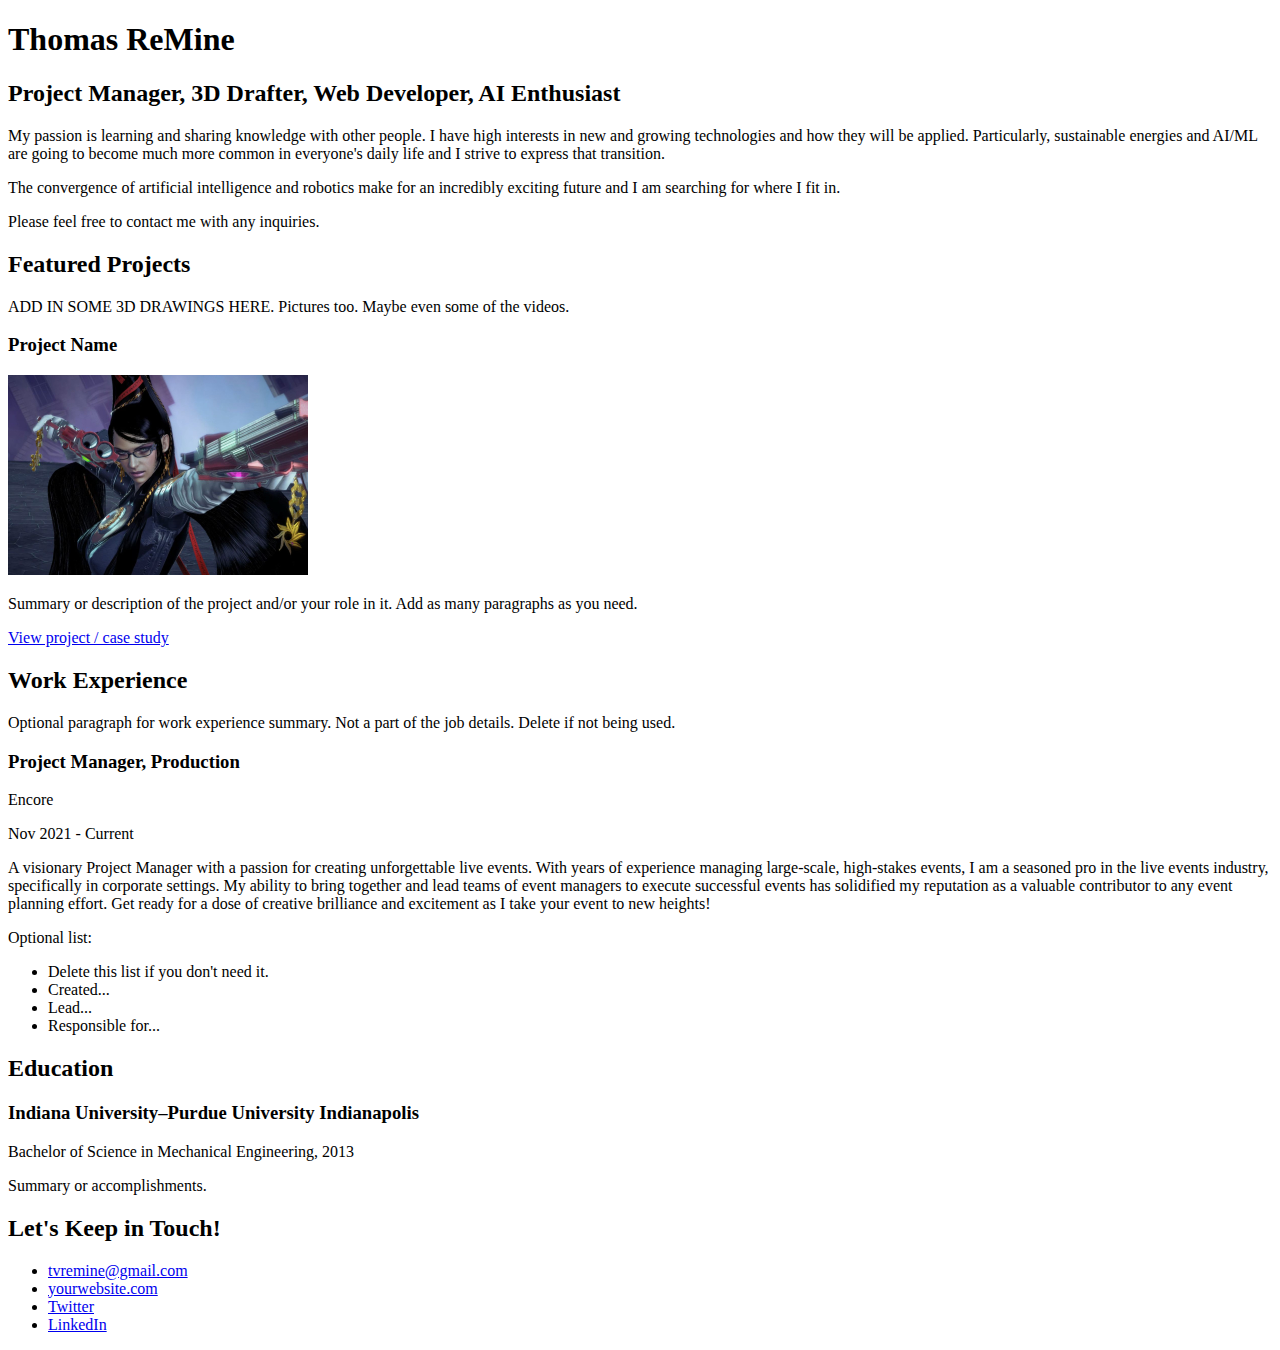
<file: css-myproject/index.html>
<!DOCTYPE html>
<html lang="en">
  <head>
    <meta charset="UTF-8">
    <meta name="viewport" content="width=device-width, initial-scale=1.0">
    <title>Thomas ReMine - Resume</title>
    <link rel="stylesheet" href="css/styles.css">
  </head>
  <body>
    <main>
      <!-- ***********************  ABOUT / PROFILE  *********************** -->
      <header>
        <h1>Thomas ReMine</h1>
        <h2>Project Manager, 3D Drafter, Web Developer, AI Enthusiast</h2>

          <p>My passion is learning and sharing knowledge with other people. I have high interests in new and growing technologies and how they will be applied. Particularly, sustainable energies and AI/ML are going to become much more common in everyone's daily life and I strive to express that transition.</p>
          <p>The convergence of artificial intelligence and robotics make for an incredibly exciting future and I am searching for where I fit in.</p> 
          <p>Please feel free to contact me with any inquiries.</p>
      </header>

      <!-- ********************  PROJECTS / PORTFOLIO  ********************* -->
      <section>
        <h2>Featured Projects</h2>
        <p>ADD IN SOME 3D DRAWINGS HERE. Pictures too. Maybe even some of the videos.</p>

        <!-- Copy the whole <section> block to add more projects. -->
        <section>
          <h3>Project Name</h3>
          <img src="images/bayo1-in-bayo3_600w.jpg" alt="Bayonetta 1 from Bayonetta 3">
          <p>Summary or description of the project and/or your role in it. Add as many paragraphs as you need.</p>
          <a href="#" target="_blank">View project / case study</a>
        </section>
        <!-- End of Project block. -->
      </section>

      <!-- ***********************  WORK EXPERIENCE  *********************** -->
      <section>
        <h2>Work Experience</h2>
        <p>Optional paragraph for work experience summary. Not a part of the job details. Delete if not being used.</p>

        <!-- Copy this whole <section> block to add more jobs. -->
        <section>
          <h3>Project Manager, Production</h3>
          <p>Encore</p>
          <p>Nov 2021 - Current</p>
          <p>A visionary Project Manager with a passion for creating unforgettable live events. With years of experience managing large-scale, high-stakes events, I am a seasoned pro in the live events industry, specifically in corporate settings. My ability to bring together and lead teams of event managers to execute successful events has solidified my reputation as a valuable contributor to any event planning effort. Get ready for a dose of creative brilliance and excitement as I take your event to new heights!</p>
          <p>Optional list:</p>
          <ul>
            <li>Delete this list if you don't need it.</li>
            <li>Created...</li>
            <li>Lead...</li>
            <li>Responsible for...</li>
          </ul>
        </section>
        <!-- End of Job block. -->
      </section>

      <!-- ******************  EDUCATION & CERTIFICATIONS ****************** -->
      <section>
        <h2>Education</h2>

        <!-- Copy this whole <section> block to add more schools. -->
        <section>
          <h3>Indiana University–Purdue University Indianapolis</h3>
          <p>Bachelor of Science in Mechanical Engineering, 2013</p>
          <p>Summary or accomplishments.</p>
        </section>
        <!-- End of School block. -->
      </section>

      <!-- *****************  CONTACT INFO / SOCIAL MEDIA  ***************** -->
      <footer>
        <h2>Let's Keep in Touch!</h2>

        <!-- Social media and contact links. Add or remove any networks. -->
        <ul>
          <li><a href="mailto:tvremine@gmail.com">tvremine@gmail.com</a></li>
          <li><a href="http://yourwebsite.com" target="_blank">yourwebsite.com</a></li>
          <li><a href="https://twitter.com/teslabot117" target="_blank">Twitter</a></li>
          <li><a href="https://www.linkedin.com/in/thomasremine/" target="_blank">LinkedIn</a></li>
        </ul>
      </footer>
    </main>
  </body>
</html>
</file>
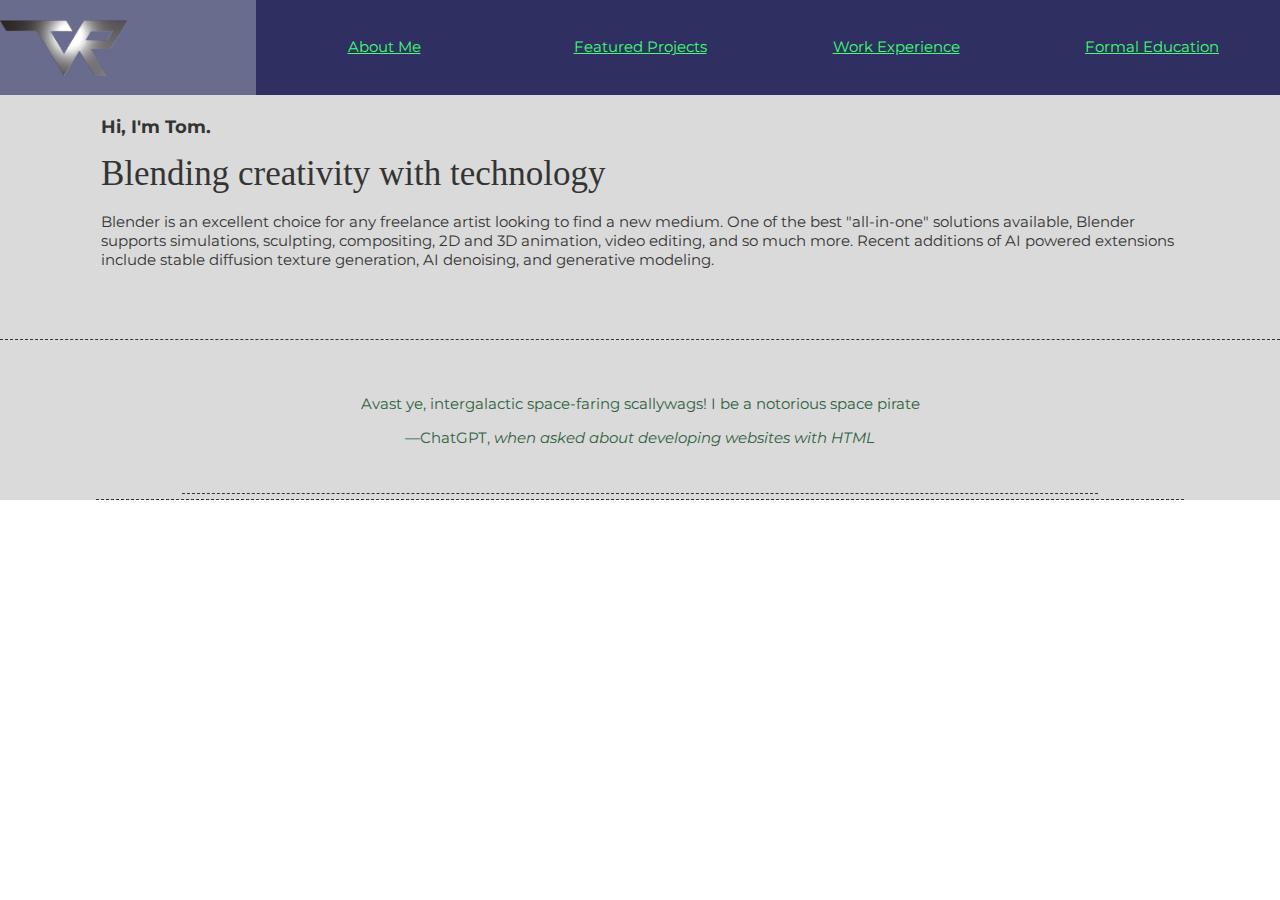
<file: css-myproject/css/projects-page.html>
<!DOCTYPE html>
<html lang="en">
  <head>
    <meta charset="UTF-8" />
    <meta name="viewport" content="width=device-width, initial-scale=1.0" />
    <title>Thomas ReMine - Resume</title>
    <!-- <link rel="stylesheet" href="css/styles.css" /> -->
    <link rel="stylesheet" href="css/projects-styles.css"
  </head>
  <body>
    <main>
      <!-- ***********************  ABOUT / PROFILE  *********************** -->
      <div class="wrapper">
        <header>
          <nav>
            <ul>
              <a href="index.html"><img src="images/tvr-logo_283x123.png" alt="TVR Logo" class="logo"></p>
              <li><a href="#name">About Me</a></li>
              <li><a href="#projects">Featured Projects</a></li>
              <li><a href="#work">Work Experience</a></li>
              <li><a href="#education">Formal Education</a></li>
            </ul>
          </nav>
        </header>
        <div class="content-wrap intro">
          <h3>Hi, I'm Tom.</h3>
          <link href="<link
            rel="preconnect"
            href="https://fonts.googleapis.com"
          />
          <link rel="preconnect" href="https://fonts.gstatic.com" crossorigin />
          <link
            href="https://fonts.googleapis.com/css2?family=Caveat+Brush&family=Montserrat&display=swap"
            rel="stylesheet"
          />
          <h2 class="tag-line">
            Blending creativity with technology
          </h2>
          <div class="personal-description">
            <p>
              Blender is an excellent choice for any freelance artist looking to find a new medium. One of the best "all-in-one" 
              solutions available, Blender supports simulations, sculpting, compositing, 2D and 3D animation, video editing, and so 
              much more. Recent additions of AI powered extensions include stable diffusion texture generation, AI denoising, and 
              generative modeling.

            </p>
          </div>
        </div>
       <div class="divider"></div>
        <div class="content-wrap divider">
            <section class="quote">
                <blockquote cite="https://chat.openai.com/chat" class="quote"><p>Avast ye, intergalactic space-faring scallywags! I be a notorious space pirate</p>
                </blockquote>
                <figcaption>—ChatGPT, <cite>when asked about developing websites with HTML</cite></figcaption>
            </section>
      </header>

        <div class="content-wrap divider">
            <div>

            </div>
        </div>
    </main>
  </body>
</html>
<!-- Avast ye, intergalactic space-faring scallywags! I be a notorious space pirate -->
</file>
<file: css-myproject/css/styles.css>
img {
    width:300px;
}
</file>
<file: css-myproject/css/css/styles.css>
/* Global Styles/Type Selectors
----------------------------- */
html {
    box-sizing: border-box;
}

*, *:before, *:after {
    box-sizing: inherit;
}

body {
    color: #343434;
    margin: 0;
    padding: 0;
    font-family: 'Montserrat', sans-serif;
    font-size: 15px;
    line-height: 125%;
}

main, .projects {
    background-color: #dadada;
}

img {
    width:300px;
}

h1 {
    font-size: 50px;
    /* line-height: 1; */
}

h2 {
    font-size: 35px;
}

h1, h2 {
    font-family: 'Oswald', cursive;
    font-weight: 400;
    /* margin: 15; */
}

h3 {
    margin-bottom: 0;
}

.item-details h3 + p {
    font-style: italic;
}

.item-details h3 ~ p {
    margin: 0;
}

html {
    scroll-behavior: smooth;
  }

/* These next two elements select the SECTIONS found within the DIVIDER classes. 
The first sets the dotted line border and padding.
The second (with last-of-type) is a pseudo-class and removes the dotted line on that last items of the section.
*/

.divider  {
    border-bottom: 1px dashed #343434;
    padding: 25px 0px;
}

.divider > section:last-of-type {
    border-bottom: none;
}

a:link{
    color: rgb(61, 255, 113);
}

a:visited {
    color:rgb(61, 255, 255);
}

a:focus {
    font-style: bold;
}

a:hover {
    background: #f7fff74b;
    text-decoration: none;
}

a:active {
    color: red;
}


/* Class Selectors 

The Max-width setting means that the items will not scale larger than 800px, 
but will scale down when the viewport is made smaller.

When the viewport is smaller than the max-width value, it switches to the width value, in this case, 85%.
----------------------------- */
.content-wrap {
    max-width: 90%px; 
    width: 85%;
    margin: 0 auto;
    padding: 5px;
}


/* Navigation Bar
----------------------------- */

nav ul {
    background: #2f3061;
    list-style-type: none;
    display: grid;
    grid-template-columns: repeat(5, 1fr);
    margin: 0;
    padding: 0;
    justify-items: center;
    justify-content: center;
    align-items: center;
}

img.logo {
    margin: 0;
    padding-top: 20px;
    max-width: 50%;
    min-width: 50px;
}

header nav {
    position: fixed;
}

#scroll {
    scroll-behavior: smooth;
}

#name, #projects, #work, #education {
    scroll-margin-block-start: 110px;
    /*Adds margin to the top of the viewport*/
    
    scroll-margin-block-end: 110px;
    /*Adds margin to the bottom of the viewport*/ 
}


/* Profile Styles
----------------------------- */
header {
    background: #2f3061;
    color: #F7FFF7;
    /* width: 1000px; */
    /* padding-bottom: 2%; */
    z-index: -1;
}

.name {
    margin-top: 15%;
    text-align: center;
}
.name, .job  {
    line-height: 115% /* this is preventing the Google font from overlapping itselt when the screen size gets smaller */
}

.personal-description {
    text-align: left;
}
/* Projects
----------------------------- */
/* .projects {
    background: #F7FFF7;
} */
.projects a {
    color: #2f3061;
}
.projects .button {
    color: #F7FFF7;
    background: #2f3061;
    text-decoration: none;
    padding: 8px;
    border-radius: 4px;
    display: inline-block;
}
.projects a:hover {
    background: rgba(47,48,97,80%);
}

.quote figcaption, blockquote {
    color: #2f3061;
    text-align: center;
}

.project-item {
    overflow: hidden;

}

.project-item h3 {
    margin-top: 0;
}

/* Work Experience
----------------------------- */
.work-experience {
    background: #A1C6D7;
    /* margin: 10px; */
}

/* Education
----------------------------- */
.education {
    background-image: url(../images/joanna-kosinska-unsplash.jpg);
    background-size: cover;
    background-position: top right;
    padding-bottom: 100px;
}
/* This selects only the Paragraphs <p> within the education class */
.education p {
    width: 60%;
}
/* This selects the hyperlink in the Education section. Since it has a light background,
we want to have a darker hyperlink color. */
.education a {
    color: #5f61c5;
}

/* Contact Info/Footer
----------------------------- */
footer {
    background: #343434;
    color: #F7FFF7;
}

.contact-list {
    list-style-type: none;
    padding: 0;
}

.contact-list a {
    padding: 10px;
    display: inline-block;
}

/* nav-page.html STYLES
----------------------------- */

.quote {
    background-color: none;
}

/* Responsive Styles. Note it's added at the very end (as CSS is read from top to bottom)
----------------------------- */

/* What this @media section says is: for Media on the screen (and while the width is above 750px),
take the img in .project-item and float it with the specified margin. 

When the @media is below 750px, the float and margin will NOT be applied. The same 750px limit applies to 
the .job-item grid as well.

Lastly, the header and footer text will be center aligned after the viewport exceeds 750px, otherwise will be left-aligned by default.
*/
@media screen and (min-width: 750px) {
    header, footer {
        text-align: center;
    }
    .project-item img {
        float: left;
        margin-right: 20px;
    }
    .job-item {
        display: grid;
        grid-template-columns: 1fr 2fr;
        column-gap: 15px;
    }
    .contact-list {
        display: flex;
        justify-content: center;
    }
    /* .nav-bar-class {
        flex-direction: row;
    } */
    /* .nav-bar {
        display: flex;
        justify-content: center;
        padding-bottom: 3px;
    } */
}

@media screen and (max-width: 749px) {
    h1 {
        font-size: 35px;
    }
    h2 {
        font-size: 30px;
    }
    contact-list a {
        padding: 5px;
    }
}
</file>
<file: css-myproject/css/css/projects-styles.css>
/* Global Styles/Type Selectors
----------------------------- */
html {
    box-sizing: border-box;
}

*, *:before, *:after {
    box-sizing: inherit;
}

body {
    color: #343434;
    margin: 0;
    padding: 0;
    font-family: 'Montserrat', sans-serif;
    font-size: 15px;
    line-height: 125%;
}

main, .projects {
    background-color: #dadada;
}

img {
    width:300px;
}

h1 {
    font-size: 50px;
    /* line-height: 1; */
}

h2 {
    font-size: 35px;
}

h1, h2 {
    font-family: 'Oswald', cursive;
    font-weight: 400;
    /* margin: 15; */
}

h3 {
    margin-bottom: 0;
}

.item-details h3 + p {
    font-style: italic;
}

.item-details h3 ~ p {
    margin: 0;
}

html {
    scroll-behavior: smooth;
}

.divider  {
    border-bottom: 1px dashed #343434;
    padding: 25px 0px;
}

.divider > section:last-of-type {
    border-bottom: none;
}

/* Hyperlink Selectors
----------------------------- */

a:link{
    color: rgb(61, 255, 113);
}

a:visited {
    color:rgb(61, 255, 255);
}

a:focus {
    font-style: bold;
}

a:hover {
    background: #f7fff74b;
    text-decoration: none;
}

a:active {
    color: red;
}

/* Class Selectors
----------------------------- */


.quote figcaption, blockquote {
    color: #2f613e;
    text-align: center;
}

.quote {
    background-color: none;
}

.content-wrap {
    max-width: 90%; 
    width: 85%;
    margin: 0 auto;
    padding: 5px;
    padding-top: 40px;
}

.content-wrap.intro {
    padding-top: 100px;
}


/* Navigation Bar
----------------------------- */

nav ul {
    background: #2f3061;
    list-style-type: none;
    display: grid;
    grid-template-columns: repeat(5, 1fr);
    margin: 0;
    padding: 0;
    justify-items: center;
    justify-content: center;
    align-items: center;
}

img.logo {
    margin: 0;
    padding-top: 20px;
    max-width: 50%;
    min-width: 50px;
}

header nav {
    position: fixed;
}

#scroll {
    scroll-behavior: smooth;
}

#name, #projects, #work, #education {
    scroll-margin-block-start: 110px;
    /*Adds margin to the top of the viewport*/
    
    scroll-margin-block-end: 110px;
    /*Adds margin to the bottom of the viewport*/ 
}
</file>
